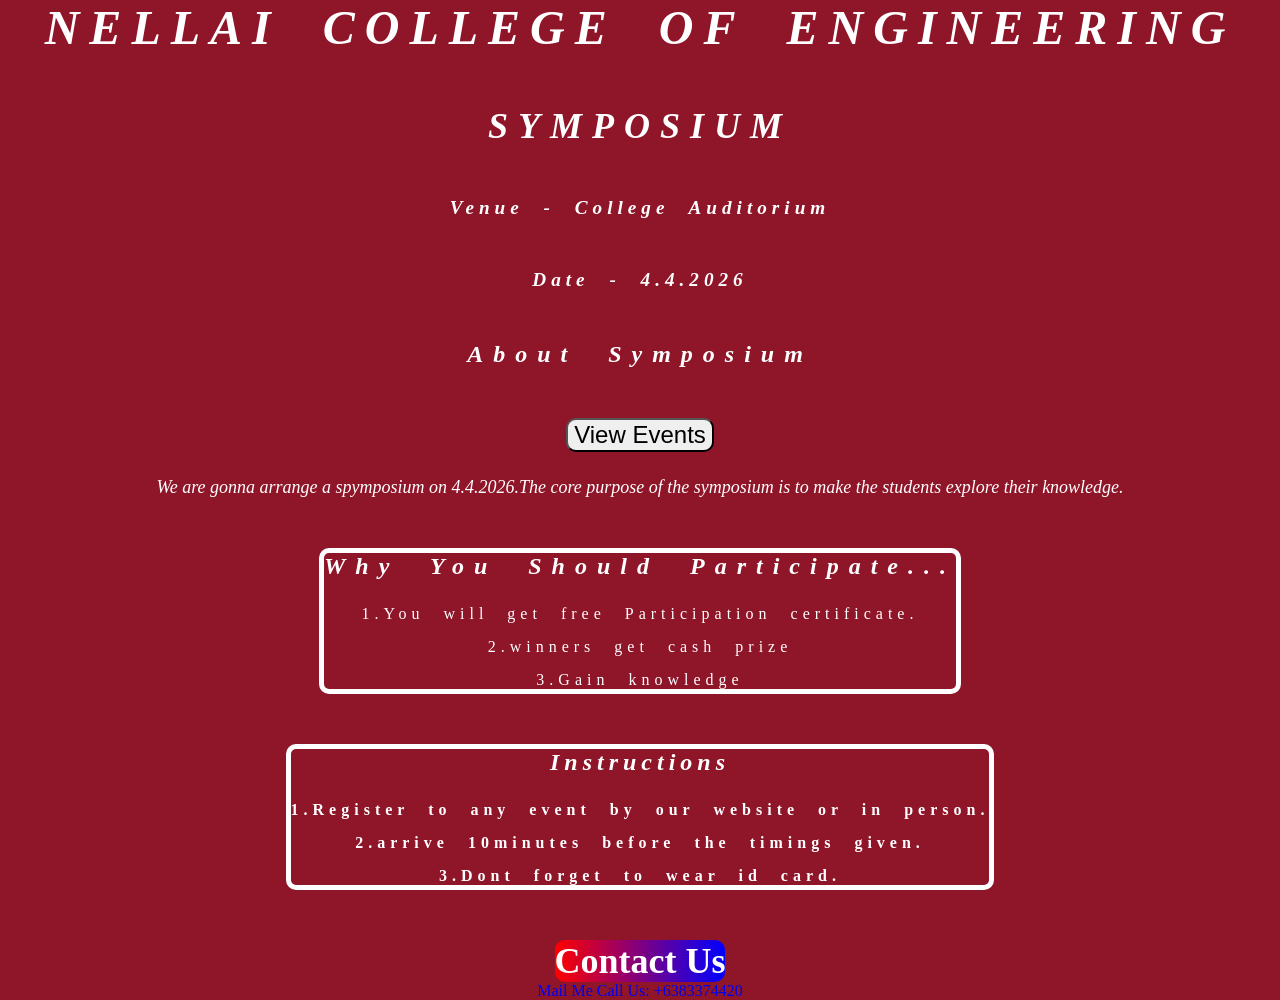
<file: index.html>
<!DOCTYPE html>
<html lang="en">
<head>
    <meta charset="UTF-8">
    <meta name="viewport" content="width=device-width, initial-scale=1.0">
    <title>SYMPOSIUM</title>
    <link rel="stylesheet" href="index.css">

</head>
<body>
    <header class="header1">
        <h1 class="anim">
        NELLAI COLLEGE OF ENGINEERING
        </h1>
    </header>
    <header class="header2">
        <h2>
        SYMPOSIUM
        </h2>
    </header>

    <main>
      
    
        <strong class="strong1">Venue - College Auditorium</strong>
        <strong class="strong2">Date - 4.4.2026</strong>
        <section>
            <h2 class="header3">
                About Symposium
                </h2>
            
                <section class="sec3">
                 <button id="btn1" onclick="eventpage()">View Events</button>
                 </section>
                <em>We are gonna arrange a spymposium on 4.4.2026.The core purpose of the symposium is to make the students explore their knowledge. </em>
            
               <section class="sec4">
                <h3 class="header4">Why You Should Participate...</h3>
                <p class="p1">1.You will get free Participation certificate.</p>
                <p class="p2">2.winners get cash prize</p>
                <p class="p3">3.Gain knowledge</p>
                </section>
                
            
                <section class=" sec5">
                <h3 class="header5">
                    Instructions
                </h3>
                <strong class="str1">1.Register to any event by our website or in person.</strong>
                <strong class="str2">2.arrive 10minutes before the timings given.</strong>
                <strong class="str3">3.Dont forget to wear id card.</strong>
                </section>
                



    


        </section>

        


    </main>

    <footer>
        <header class="header6">
            <h2>Contact Us</h2>
        </header>
        <a href="mailto:sankaraarumugasakthi@gmail.com">Mail Me</a>
        <a href="tel: +6383374420">Call Us: +6383374420</a>
    </footer>
    <script src="index.js"></script>
    
    
</body>
</html>
</file>
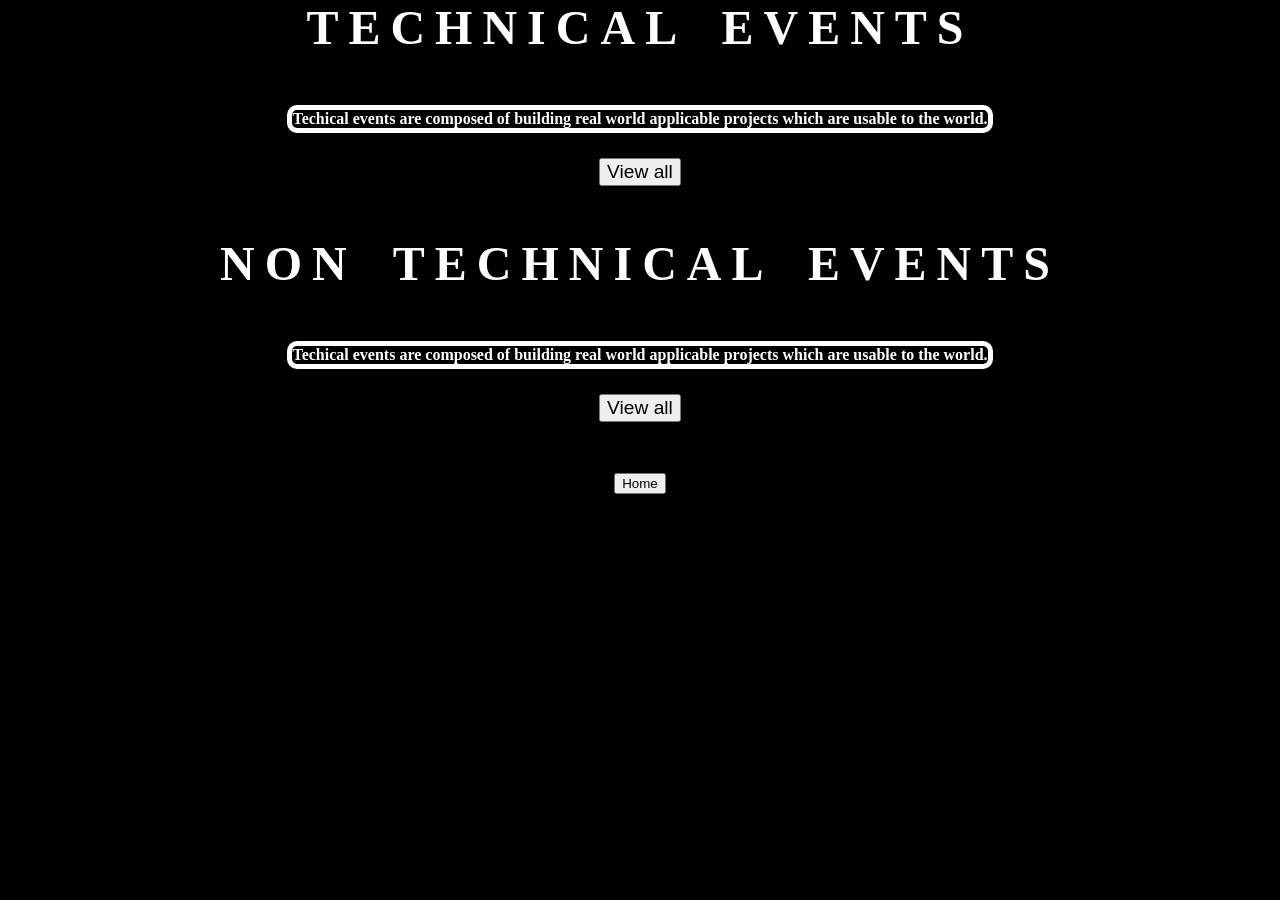
<file: events.html>
<!DOCTYPE html>
<html lang="en">
<head>
    <meta charset="UTF-8">
    <meta name="viewport" content="width=device-width, initial-scale=1.0">
    <title>Events</title>
    <link rel="stylesheet" href="events.css">
</head>
<body>
    <main>
        
        <header class="header1">
            <h1>TECHNICAL EVENTS</h1></header>
            <section class="asec">
            <strong class="str1">
                Techical events are composed of building real world applicable projects which are usable to the world.

            </strong>
            </section>


            <section class="one">
            <button class="btn2" onclick="techpage()">View all</button>
            </section>

        </article>


        <header class="header2"> 
            <h1>NON TECHNICAL EVENTS</h1></header> 
        <section class="bsec">
            <strong class="str2">
                 Techical events are composed of building real world applicable projects which are usable to the world.

            </strong>
            </section>
            <section class="two">
            <button class="btn3" onclick="nontechpage()">View all</button>
            </section>

        </article>   
        <div class="bt1">

        <button id="btn4" onclick="home1()">Home</button>
        </div>
    </main>


    <script src="index.js"></script>


    
</body>
</html>
</file>
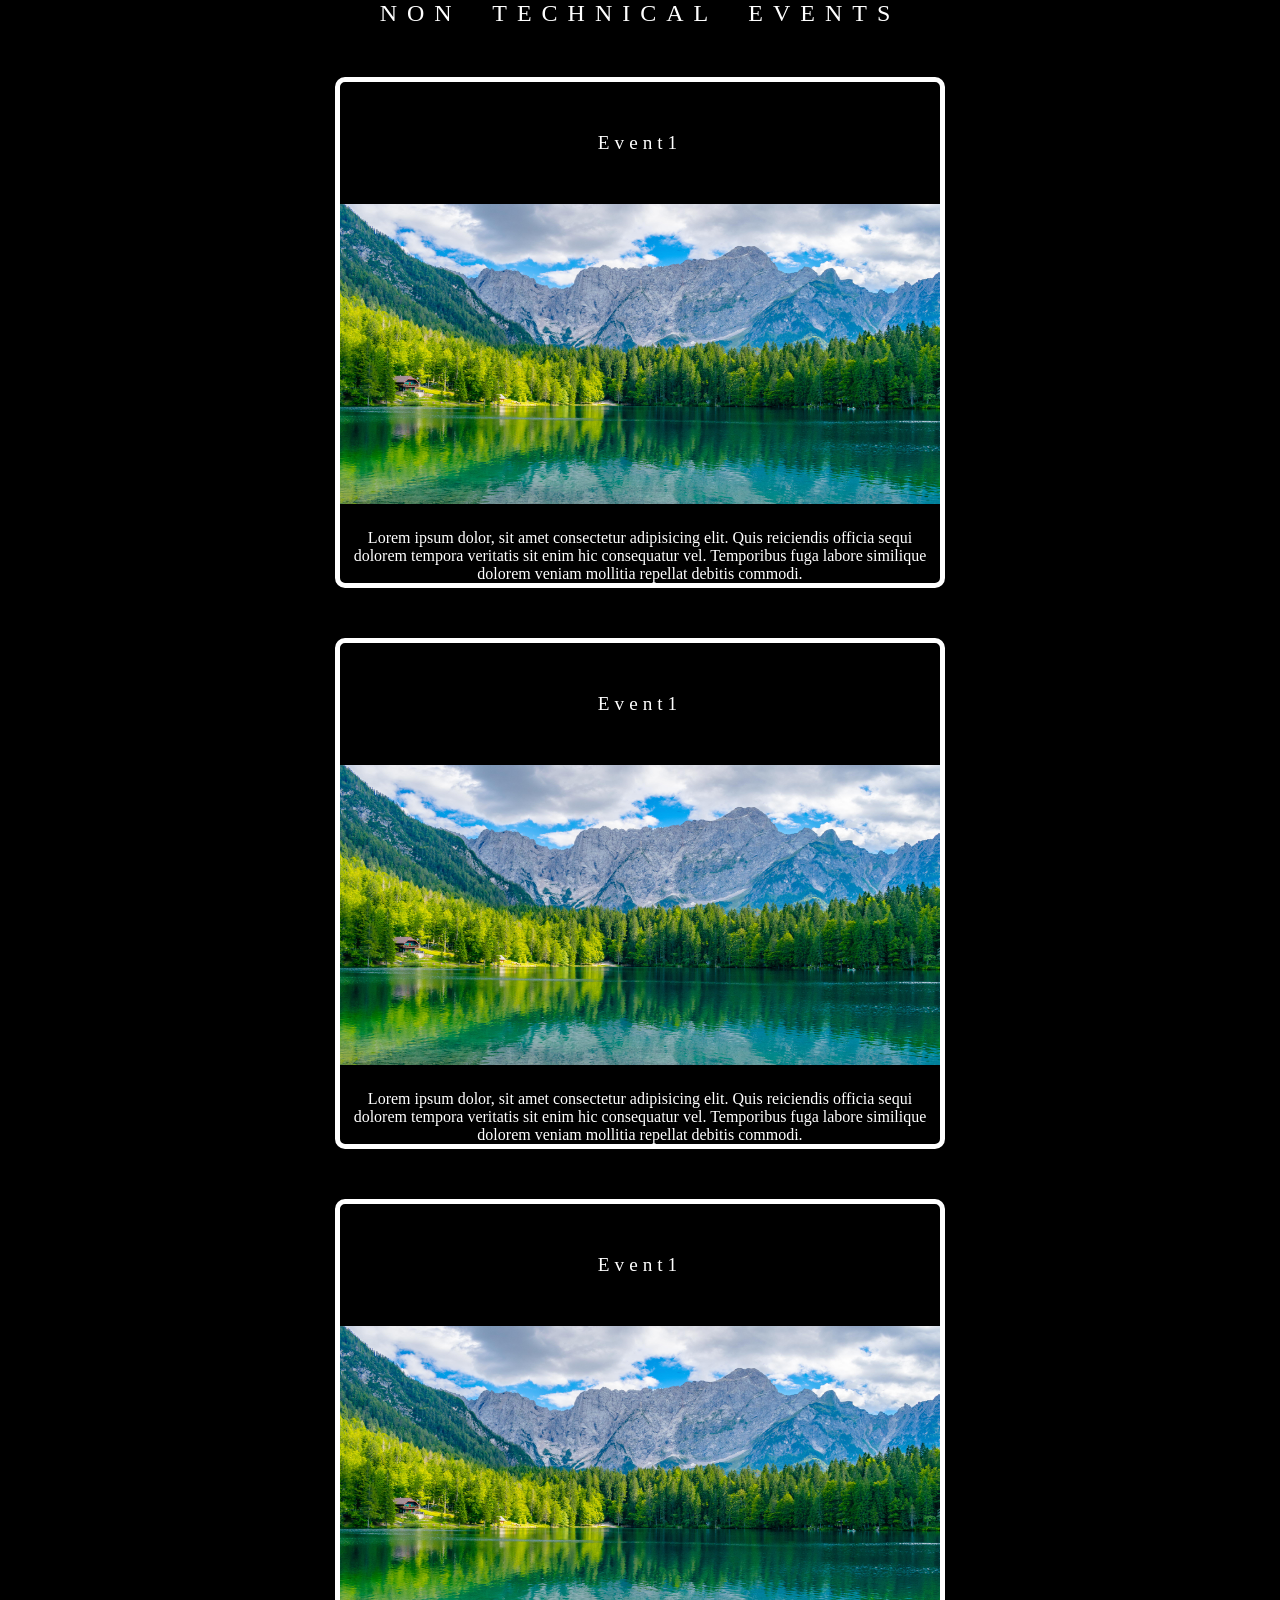
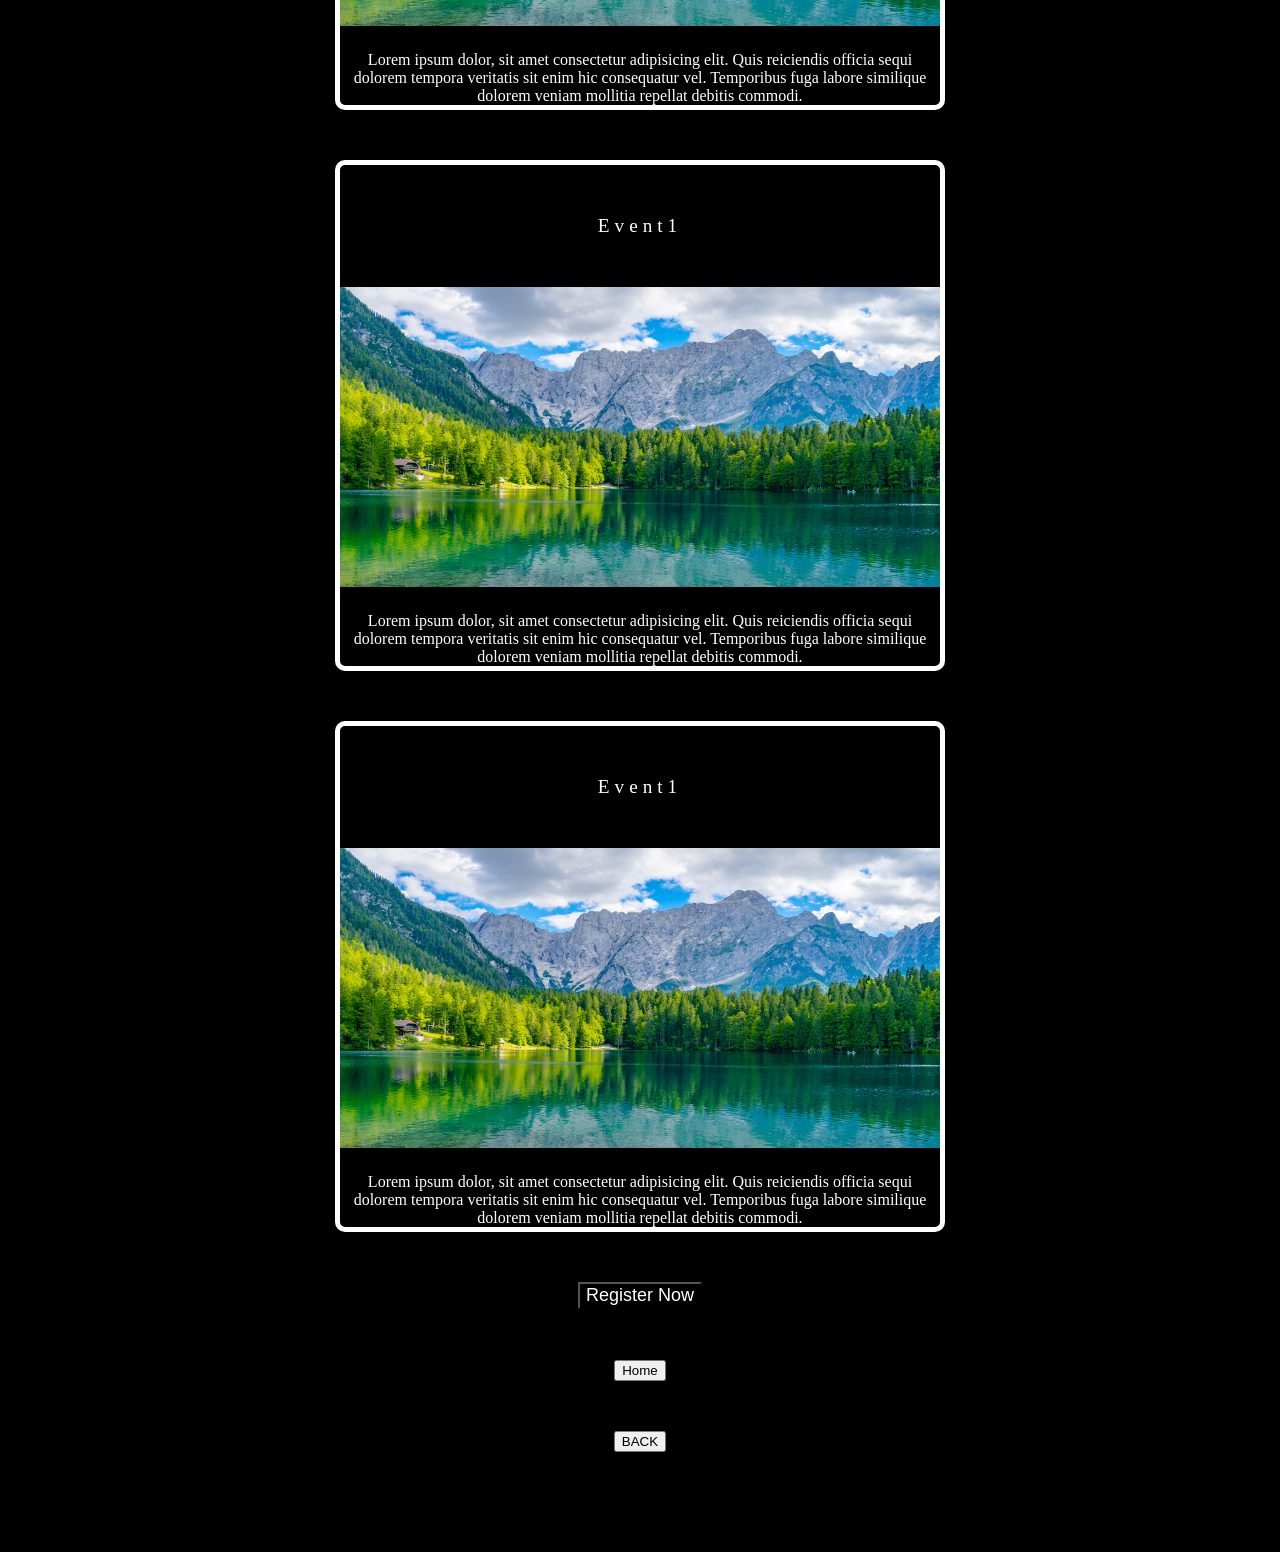
<file: nontechevents.html>
<!DOCTYPE html>
<html lang="en">
<head>
    <meta charset="UTF-8">
    <meta name="viewport" content="width=device-width, initial-scale=1.0">
    <title>Non Tech Events</title>
    <link rel="stylesheet" href="nontechevents.css">
</head>
<body>
    <main>
        <header class="header1">
             NON TECHNICAL EVENTS
        </header>

        <article class="article1">
            <header class="header2">Event1</header>
            <img src="134028178484409105.jpg" alt="...">
            <p>Lorem ipsum dolor, sit amet consectetur adipisicing elit. Quis reiciendis officia sequi dolorem tempora veritatis sit enim hic consequatur vel. Temporibus fuga labore similique dolorem veniam mollitia repellat debitis commodi.</p>

        </article>

         <article class="article1">
            <header class="header2">Event1</header>
            <img src="134028178484409105.jpg" alt="...">
            <p>Lorem ipsum dolor, sit amet consectetur adipisicing elit. Quis reiciendis officia sequi dolorem tempora veritatis sit enim hic consequatur vel. Temporibus fuga labore similique dolorem veniam mollitia repellat debitis commodi.</p>

        </article>

         <article class="article2">
            <header class="header2">Event1</header>
            <img src="134028178484409105.jpg" alt="...">
            <p>Lorem ipsum dolor, sit amet consectetur adipisicing elit. Quis reiciendis officia sequi dolorem tempora veritatis sit enim hic consequatur vel. Temporibus fuga labore similique dolorem veniam mollitia repellat debitis commodi.</p>

        </article>

         <article class="article3">
            <header class="header2">Event1</header>
            <img src="134028178484409105.jpg" alt="...">
            <p>Lorem ipsum dolor, sit amet consectetur adipisicing elit. Quis reiciendis officia sequi dolorem tempora veritatis sit enim hic consequatur vel. Temporibus fuga labore similique dolorem veniam mollitia repellat debitis commodi.</p>

        </article>

         <article class="article4">
            <header class="header2">Event1</header>
            <img src="134028178484409105.jpg" alt="...">
            <p>Lorem ipsum dolor, sit amet consectetur adipisicing elit. Quis reiciendis officia sequi dolorem tempora veritatis sit enim hic consequatur vel. Temporibus fuga labore similique dolorem veniam mollitia repellat debitis commodi.</p>

        </article class="article5">
        <a href="https://forms.gle/QboH729D2VHu295FA"><button class="btn">Register Now</button></a>
         <div class="adiv">
    <button onclick="update()">Home</button>
    </div>
                

    <div class="udiv">
        <button onclick="updatebttn()">
            BACK
        </button>
    </div>


    </main>
   

    <script src="indexxx.js"></script>
    
</body>
</html>
</file>
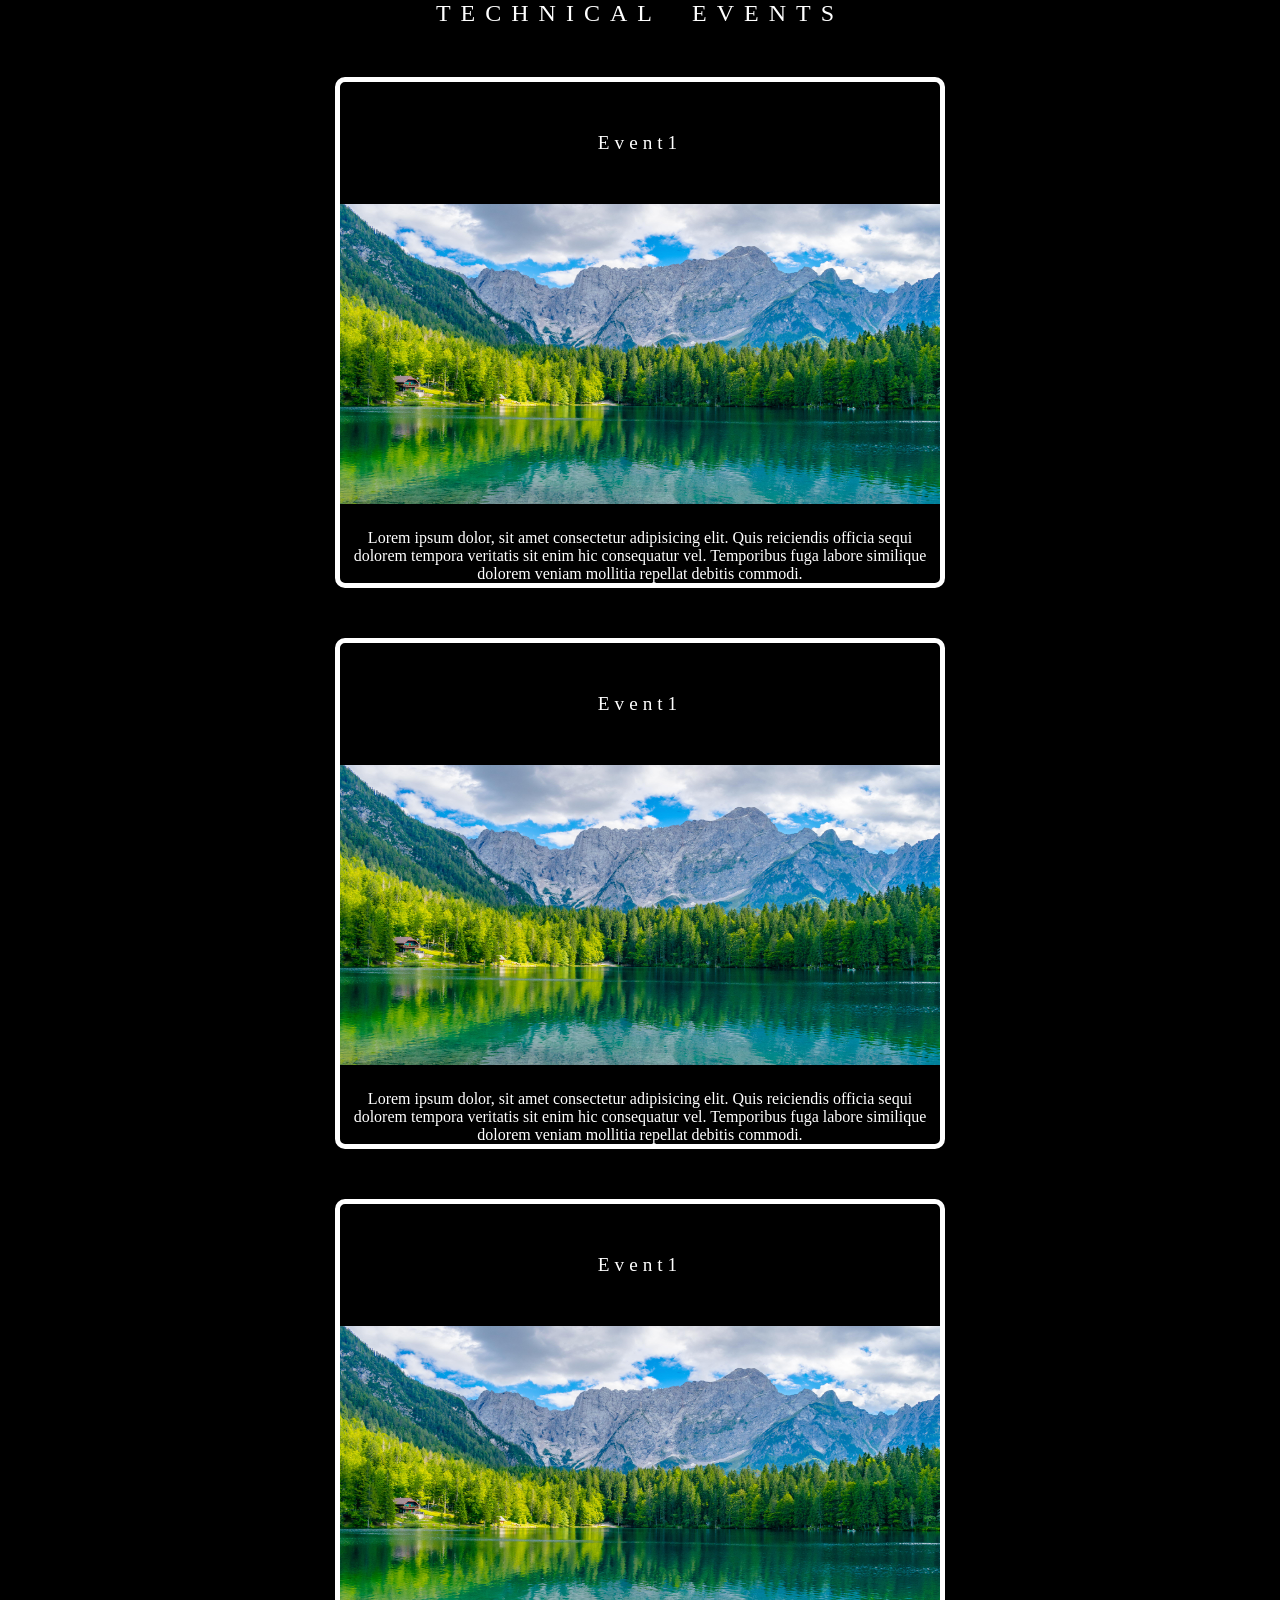
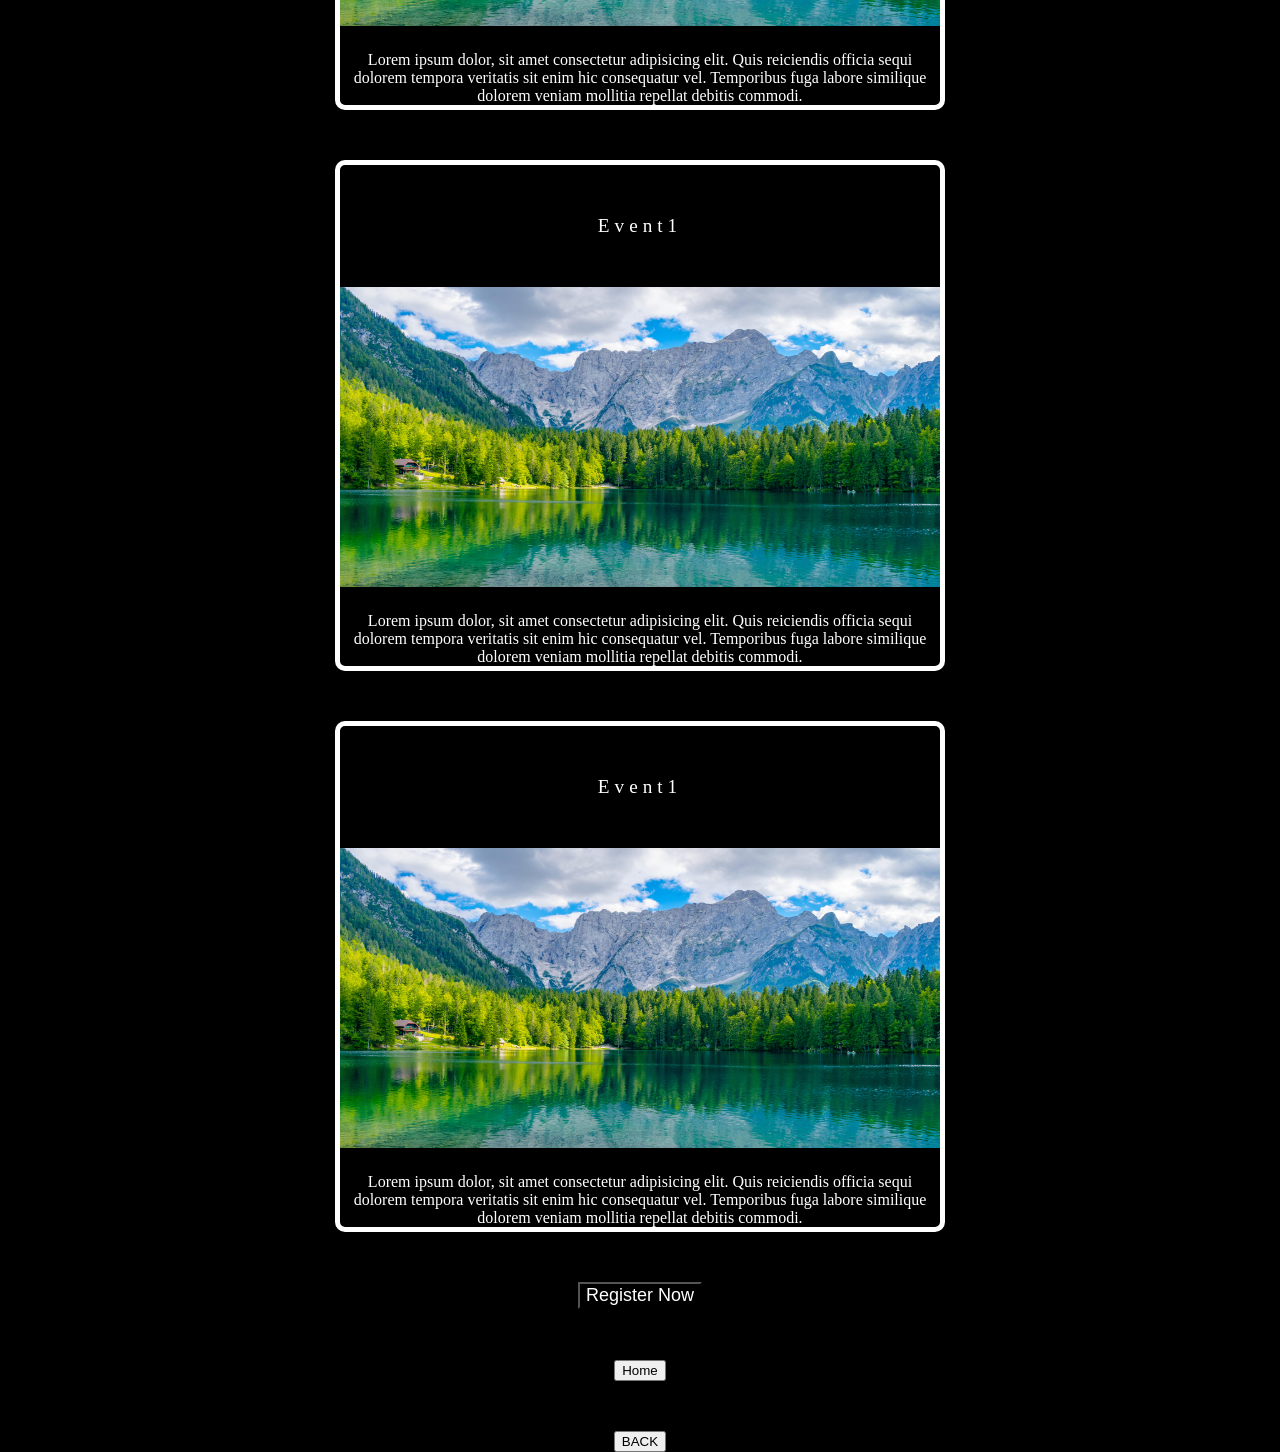
<file: techevents.html>
<!DOCTYPE html>
<html lang="en">
<head>
    <meta charset="UTF-8">
    <meta name="viewport" content="width=device-width, initial-scale=1.0">
    <title>Tech Events</title>
    <link rel="stylesheet" href="techevents.css">
</head>
<body>
    <main>
        <header class="header1">
            TECHNICAL EVENTS
        </header>

        <article class="article1">
            <header class="header2">Event1</header>
            <img src="134028178484409105.jpg" alt="...">
            <p>Lorem ipsum dolor, sit amet consectetur adipisicing elit. Quis reiciendis officia sequi dolorem tempora veritatis sit enim hic consequatur vel. Temporibus fuga labore similique dolorem veniam mollitia repellat debitis commodi.</p>

        </article>

         <article class="article2">
            <header class="header2">Event1</header>
            <img src="134028178484409105.jpg" alt="...">
            <p>Lorem ipsum dolor, sit amet consectetur adipisicing elit. Quis reiciendis officia sequi dolorem tempora veritatis sit enim hic consequatur vel. Temporibus fuga labore similique dolorem veniam mollitia repellat debitis commodi.</p>

        </article>

         <article class="article3">
            <header class="header2">Event1</header>
            <img src="134028178484409105.jpg" alt="...">
            <p>Lorem ipsum dolor, sit amet consectetur adipisicing elit. Quis reiciendis officia sequi dolorem tempora veritatis sit enim hic consequatur vel. Temporibus fuga labore similique dolorem veniam mollitia repellat debitis commodi.</p>

        </article>

         <article class="article4">
            <header class="header2">Event1</header>
            <img src="134028178484409105.jpg" alt="...">
            <p>Lorem ipsum dolor, sit amet consectetur adipisicing elit. Quis reiciendis officia sequi dolorem tempora veritatis sit enim hic consequatur vel. Temporibus fuga labore similique dolorem veniam mollitia repellat debitis commodi.</p>

        </article>

         <article class="article5">
            <header class="header2">Event1</header>
            <img src="134028178484409105.jpg" alt="...">
            <p>Lorem ipsum dolor, sit amet consectetur adipisicing elit. Quis reiciendis officia sequi dolorem tempora veritatis sit enim hic consequatur vel. Temporibus fuga labore similique dolorem veniam mollitia repellat debitis commodi.</p>

        </article>

    
            <a href="https://forms.gle/QboH729D2VHu295FA">
                <button class="btn">Register Now</button>
            </a>
            <div class="div3">

              <button id="btn7" onclick="home2()" type="button">Home</button>
              </div>

              <div class="div5">
                <button class = "btttn" onclick="updatebtn()">BACK</button>
              </div>

    </main>

    <script src="indexx.js"></script>

  
    
</body>
</html>
</file>
<file: index.css>
*{
    margin:0px;
}

body{
    background-color:rgb(143, 21, 41);
    color: white;
}

.header1{
    text-align: center;
    font-size: x-large;
    font-style: oblique;
    letter-spacing: 10px;
    word-spacing:20px;

}



.header2{
    text-align: center;
    font-size: x-large;
    font-style: oblique;
    letter-spacing: 10px;
    word-spacing: 15px;
    margin-top: 50px;
}

.strong1{
    display: block;
    text-align: center;
    letter-spacing: 5px;
    word-spacing: 10px;
    font-size: larger;
    font-style: oblique;
    margin-top: 50px;
}

.strong2{
    display: block;
    text-align: center;
    letter-spacing: 5px;
    word-spacing: 10px;
    font-size: larger;
    font-style: oblique;
    margin-top: 50px;
}

.header3{
    text-align: center;
    font-size: x-large;
    font-style: oblique;
    letter-spacing: 10px;
    word-spacing: 15px;
    margin-top: 50px;
    
}

.sec3{
    margin-top: 50px;
    display: flex;
    flex-direction: column;
    align-items: center;


}

#btn1{
    font-size: x-large;
    border-radius: 10px;
    outline: none;

}

em{
    display: block;
    text-align: center;
    font-size: large;
    font-style: oblique;
    margin-top: 25px;
}


.header4{
    text-align: center;
    font-size: x-large;
    font-style: oblique;
    letter-spacing: 10px;
    word-spacing: 15px;
}

.p1{
    text-align: center;
    margin-top: 25px;
    letter-spacing: 5px;
    word-spacing: 10px;
}

.p2{
    text-align: center;
    margin-top: 15px;
    letter-spacing: 5px;
    word-spacing: 10px;
}

.p3{
    text-align: center;
    margin-top: 15px;
    letter-spacing: 5px;
    word-spacing: 10px;
}

.header5{
    text-align: center;
    font-size: x-large;
    font-style: oblique;
    letter-spacing: 5px;
    word-spacing: 10px;


}

.str1{
    display: block;
    text-align: center;
    margin-top: 25px;
    letter-spacing: 5px;
    word-spacing: 10px;
}

.str2{
    display: block;
    text-align: center;
    margin-top: 15px;
    letter-spacing: 5px;
    word-spacing: 10px;
}

.str3{
    display:block;
    text-align: center;
    margin-top: 15px;
    letter-spacing: 5px;
    word-spacing: 10px;

}

.header6{
    display: flex;
    margin: auto;
    font-size: x-large;
    margin-top: 50px;
    background: linear-gradient(to right , red , blue);
    width: fit-content;
    border-radius: 10px;
}

.a1{
    display: block;
    text-align: center;
    margin-top: 20px;
}

.sec4{
    border-width: 5px;
    border-color: white;
    border-style: solid;
    border-radius: 10px;
    margin:50px auto;
    width: fit-content;
    animation:bgChange 3s linear infinite,borderColorChange 3s infinite;
    animation-delay: 1s;
    
}


@keyframes borderColorChange{
    0%{border-color: rgb(227, 207, 246);}
    25%{border-color: rgb(176, 108, 240);}
    50%{border-color:rgb(116, 53, 176)}
    75%{border-color:rgb(126, 8, 235)}
    100%{border-color: rgb(26, 1, 49);}




}



@keyframes bgChange{
    0%{background-color: rgb(245, 247, 247);}
    20%{background-color: rgb(153, 203, 203);}
    40%{background-color: rgb(82, 183, 183);}
    60%{background-color: rgb(46, 155, 155);}
    80%{background-color: rgb(15, 95, 95);}
    100%{background-color: rgb(1, 54, 54);}


}

.sec5{
    display: block;
    width: fit-content;
    border-width:5px;
    border-color: white;
    border-style: solid;
    border-radius: 10px;
    margin: auto;
    animation: borderColorChange 3s infinite , bgChange 6s infinite;
    transition: border-color 3s ease-in-out;
    transition: background-color 3s ease-in-out;
    animation-delay: 1s;
    animation-direction:reverse;

    
}

@keyframes borderColorChange{
    0%{border: color #ff6b6b;;}
    50%{border: color #a53333;}
    100%{border-color:#4e0202 }




}

.anim{
    animation:colorChange 3s infinite;
}

@keyframes colorChange{
    0%{color:#f5f5f5;}
    50%{color:#b9abab}
    100%{color:#706d6d}
}

@keyframes bgChange{
    0%{background-color: rgb(245, 247, 247);}
    50%{background-color: rgb(82, 183, 183);}
    100%{background-color: rgb(1, 54, 54);}
}

footer{
    text-align: center;
}

footer > a{
    margin-top: 30px;
    text-decoration: none;
}
</file>
<file: events.css>
*{
    margin: 0px;
}

body{
    background-color: black;
    color: white;

}

.header1{
    text-align: center;
    font-style: normal;
    font-size: x-large;
    letter-spacing: 10px;
    word-spacing: 15px;
   
}

.str1{
    display: block;
    font-size: medium;
    font-style: normal;
    text-align: center;
}

.btn2{
    font-size: larger;
    margin-top: 25px;
}

.header2{
    text-align: center;
    font-style: normal;
    font-size: x-large;
    letter-spacing: 10px;
    word-spacing: 15px;
    margin-top: 50px;
    
}

.btn3{
    font-size: larger;
    margin-top: 25px;
}

.str2{
    display: block;
    font-size: medium;
    font-style: normal;
    text-align: center;
}

.one{
    display: flex;
    flex-direction: column;
    align-items: center;
}

.two{
    display: flex;
    flex-direction: column;
    align-items: center;
}

.btn4{
    color: white;
    background-color: black;
    font-size: larger;
    display:block;
    margin: 0 auto;
    margin-top: 50px;

}

.bt1{
    text-align: center;
    margin-top: 50px;
    font-size: large;
}

.asec{
    border-style: solid;
    border-color: white;
    border-width: 5px;
     border-radius: 10px;
     display: block;
     margin: auto;
     margin-top: 50px;
     width: fit-content;
}

.bsec{
    display: block;
    margin: auto;
    margin-top: 50px;
    border-width:5px;
    border-color:white;
    border-radius: 10px;
    border-style:solid;
    width:fit-content;
}
</file>
<file: nontechevents.css>
*{
    margin: 0px;
}

body{
    background-color: black;
    color: white;
}
.header1{
    text-align: center;
    font-size: x-large;
    font-style: normal;
    letter-spacing: 10px;
    word-spacing: 15px;
}

.header2{
    margin-top: 50px;
    text-align: center;
    font-size: larger;
    font-style: normal;
    letter-spacing: 5px;
    word-spacing: 10px;

}


img{
    
    height: 300px;
    width: 600px;
    display: block;
    margin: 0 auto;
    margin-top: 50px;
}

p{
   
    width: 600px;
    text-align: center;
    display: block;
    margin:0 auto;
    margin-top: 25px;

}

a{
    text-decoration: none;
    outline: none;
}

.btn{
    color: white;
    background-color: black;
    font-size: large;
    display: block;
    margin: 0 auto;
    margin-top: 50px;
    margin-bottom: 50px;
    


}

.adiv{
    text-align: center;
    font-size: large;
    margin-top: 50px;
}

.article1{
    border-color:white;
    border-style: solid;
    border-width: 5px;
    border-radius: 10px;
    margin: auto;
    margin-top: 50px;
    width: fit-content;
}


.article2{
    border-color:white;
    border-style: solid;
    border-width: 5px;
    border-radius: 10px;
    margin: auto;
    margin-top: 50px;
    width: fit-content;
}


.article3{
    border-color:white;
    border-style: solid;
    border-width: 5px;
    border-radius: 10px;
    margin: auto;
    margin-top: 50px;
    width: fit-content;
}


.article4{
    border-color:white;
    border-style: solid;
    border-width: 5px;
    border-radius: 10px;
    margin: auto;
    margin-top: 50px;
    width: fit-content;
}


.article5{
    border-color:white;
    border-style: solid;
    border-width: 5px;
    border-radius: 10px;
    margin: auto;
    margin-top: 50px;
    width: fit-content;
}

.udiv{
    text-align: center;
    margin-top:50px;
    margin-bottom: 100px;
}

h1{
    animation: textColorChange 5s infinite;
}

@keyframes textColorChange{
    0% {color:blue;}
    50%{color:orange;}
    100%{color:brown;}
}
</file>
<file: techevents.css>
*{
    margin: 0px;
}

body{
    background-color: black;
    color: white;
}

.header1{
    text-align: center;
    font-size: x-large;
    font-style: normal;
    letter-spacing: 10px;
    word-spacing: 15px;
}

.header2{
    margin-top: 50px;
    text-align: center;
    font-size: larger;
    font-style: normal;
    letter-spacing: 5px;
    word-spacing: 10px;

}


img{
    
    height: 300px;
    width: 600px;
    display: block;
    margin: 0 auto;
    margin-top: 50px;
}

p{
   
    width: 600px;
    text-align: center;
    display: block;
    margin:0 auto;
    margin-top: 25px;

}

a{
    outline: none;
    text-decoration: none;
}

.btn{
    color: white;
    background-color: black;
    font-size: large;
    display: block;
    margin: 0 auto;
    margin-top: 50px;
    margin-bottom: 50px;
    outline: none;
    text-decoration: none;
    


}

.div3{
   text-align: center;
   font-size: large;
   margin-top: 50px;
}

.article1{
    border-style:solid;
    border-width:5px;
    border-color:white;
    border-radius: 10px;
    width: fit-content;
    margin: auto;
    margin-top: 50px;
    

}


.article2{
    border-style:solid;
    border-width:5px;
    border-color:white;
    border-radius: 10px;
    width: fit-content;
    margin: auto;
    margin-top: 50px;
    

}


.article3{
    border-style:solid;
    border-width:5px;
    border-color:white;
    border-radius: 10px;
    width: fit-content;
    margin: auto;
    margin-top: 50px;

    

}


.article4{
    border-style:solid;
    border-width:5px;
    border-color:white;
    border-radius: 10px;
    width: fit-content;
    margin: auto;
    margin-top: 50px;

    

}


.article5{
    border-style:solid;
    border-width:5px;
    border-color:white;
    border-radius: 10px;
    width: fit-content;
    margin: auto;
    margin-top: 50px;

    

}

.div5{
    text-align: center;
    margin-top: 50px;
    
    

}
</file>
